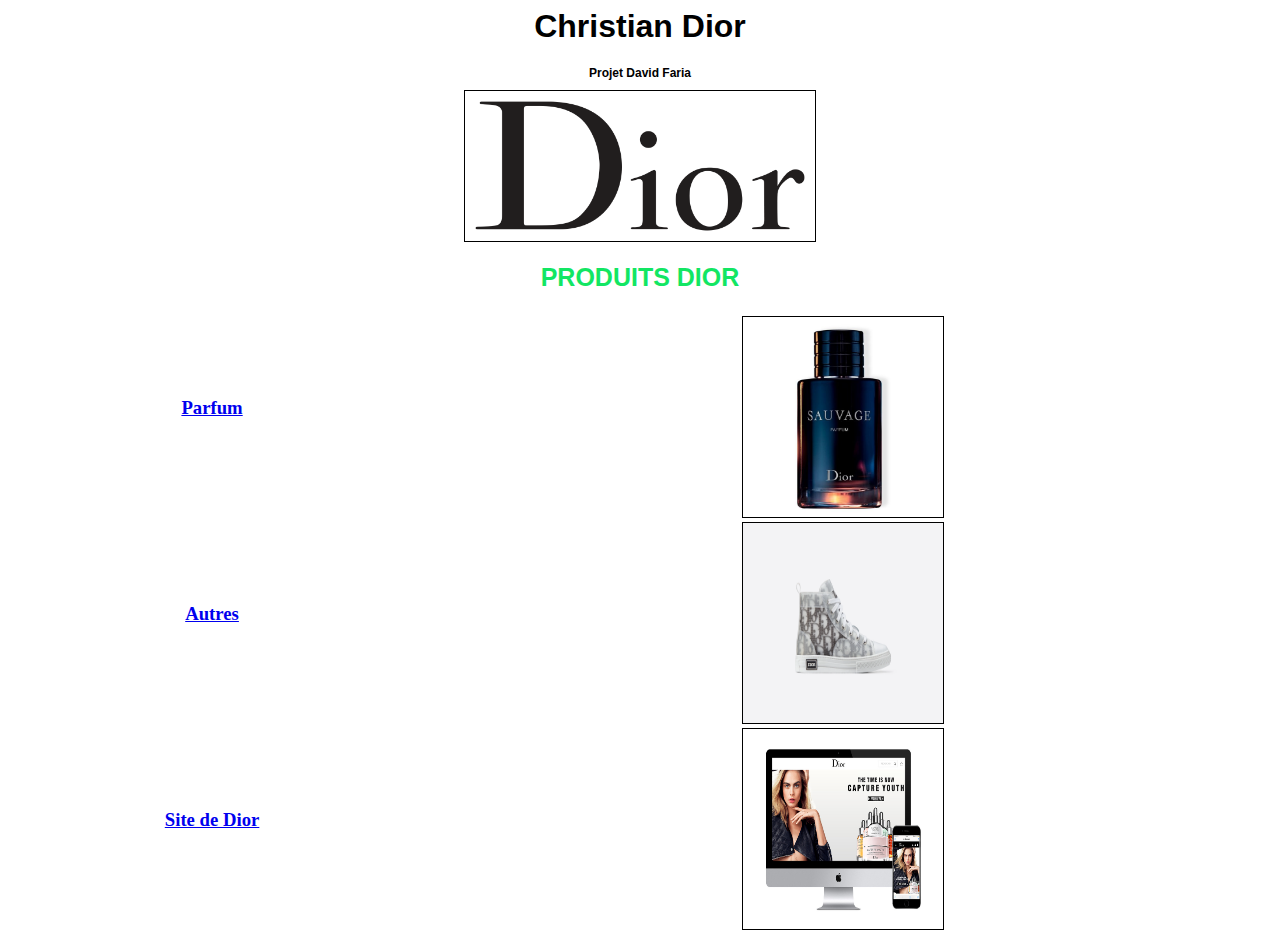
<file: index.html>
<html>

<head>
	<meta charset="utf-8">
	<meta name="viewport" content="width=device-width">
	<title>Projet David Faria</title>
	<link href="style.css" rel="stylesheet" type="text/css" />

<body>

    <h1>Christian Dior</h1>

    <h2>Projet David Faria</h2>

    <div><img src="imagedior.png" class="center" width="350" height="150"></div>

   <h2 id="tdm">Produits Dior</h2>

   <table width=100%>
     <tr>

       <th><h3><a href="Page1.html">Parfum</h3></th>
       <th><img src="Parfum-diro.jpg" class="size" alt="parfumimage"></th>

     </tr>
     <tr>
       <th id="gauche"><h3><a href="Page2.html">Autres</th></h3>
       <th id="droite"><img src="Chaussures-dior.png" class="size" alt="chaussure"></th>
     </tr>
     <tr>
       <th id="gauche"><h3><a href="https://www.dior.com/fr_fr">Site de Dior</a></th></h3>
       <th id="droite"><img src="03_4.jpg" class="size" alt="site internet"></th>
     </tr>




 </body>
</html>
</file>
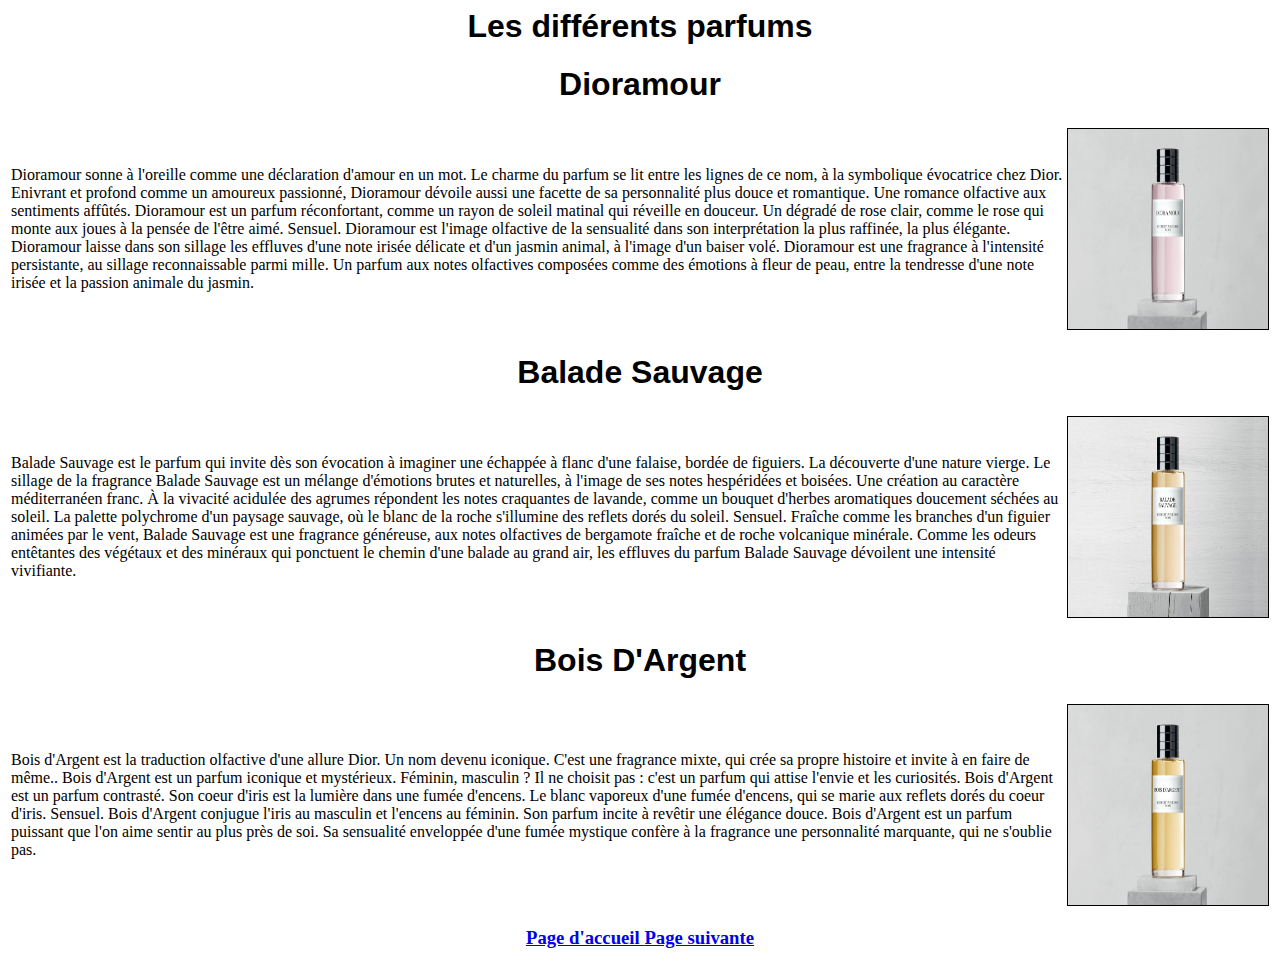
<file: Page1.html>
<html>

<head>
	<meta charset="utf-8">
	<meta name="viewport" content="width=device-width">
	<title>Projet David Faria</title>
	<link href="style.css" rel="stylesheet" type="text/css" />
</head>
    <body>
        <h1>Les différents parfums </h1>
        <H1>Dioramour</H1>
        <table width="100%">
            <tr>
                <td>
                    <p> Dioramour sonne à l'oreille comme une déclaration d'amour en un mot. Le charme du parfum se lit entre les lignes de ce nom, à la symbolique évocatrice chez Dior. Enivrant et profond comme un amoureux passionné, Dioramour dévoile aussi une facette de sa personnalité plus douce et romantique. Une romance olfactive aux sentiments affûtés.
                        Dioramour est un parfum réconfortant, comme un rayon de soleil matinal qui réveille en douceur. Un dégradé de rose clair, comme le rose qui monte aux joues à la pensée de l'être aimé. Sensuel. Dioramour est l'image olfactive de la sensualité dans son interprétation la plus raffinée, la plus élégante. Dioramour laisse dans son sillage les effluves d'une note irisée délicate et d'un jasmin animal, à l'image d'un baiser volé.
                        Dioramour est une fragrance à l'intensité persistante, au sillage reconnaissable parmi mille. Un parfum aux notes olfactives composées comme des émotions à fleur de peau, entre la tendresse d'une note irisée et la passion animale du jasmin.
                    </p>

                </td>
                <td>
                    <img src="dioramour.jpg" class="size" alt="Dioramour">
                </td>
            </tr>
        </table>
        <h1>Balade Sauvage</h1>
        <table>
            <tr>
                <td>
                    <p>Balade Sauvage est le parfum qui invite dès son évocation à imaginer une échappée à flanc d'une falaise, bordée de figuiers. La découverte d'une nature vierge. Le sillage de la fragrance Balade Sauvage est un mélange d'émotions brutes et naturelles, à l'image de ses notes hespéridées et boisées. Une création au caractère méditerranéen franc.
                        À la vivacité acidulée des agrumes répondent les notes craquantes de lavande, comme un bouquet d'herbes aromatiques doucement séchées au soleil. La palette polychrome d'un paysage sauvage, où le blanc de la roche s'illumine des reflets dorés du soleil.
                        Sensuel. Fraîche comme les branches d'un figuier animées par le vent, Balade Sauvage est une fragrance généreuse, aux notes olfactives de bergamote fraîche et de roche volcanique minérale. Comme les odeurs entêtantes des végétaux et des minéraux qui ponctuent le chemin d'une balade au grand air, les effluves du parfum Balade Sauvage dévoilent une intensité vivifiante.
                    </p>
                </td>
                <td>
                    <img src="Balade-sauvage.jpg" class="size" alt="Balade-sauvage">
                </td>
            </tr>
        </table>
        <h1></h1>
            <h1>Bois D'Argent</h1>
            <table border="0" width="100%">
                <tr>
                    <td>
                        <p>Bois d'Argent est la traduction olfactive d'une allure Dior. Un nom devenu iconique. C'est une fragrance mixte, qui crée sa propre histoire et invite à en faire de même.. Bois d'Argent est un parfum iconique et mystérieux. Féminin, masculin ? Il ne choisit pas : c'est un parfum qui attise l'envie et les curiosités.
                            Bois d'Argent est un parfum contrasté. Son coeur d'iris est la lumière dans une fumée d'encens. Le blanc vaporeux d'une fumée d'encens, qui se marie aux reflets dorés du coeur d'iris. Sensuel. Bois d'Argent conjugue l'iris au masculin et l'encens au féminin. Son parfum incite à revêtir une élégance douce. 
                            Bois d'Argent est un parfum puissant que l'on aime sentir au plus près de soi. Sa sensualité enveloppée d'une fumée mystique confère à la fragrance une personnalité marquante, qui ne s'oublie pas.
 
                        </p>
                    </td>
                    <td>
                        <img src="Bois-dargent.jpg" class="size" alt="Bois-dargent">
                    </td>
                </tr>
            </table>
            <h3>
                <center>
                    <a href="index.html" >Page d'accueil  <a href="Page2.html"> Page suivante</a>
                  
                </center>
            </a>
        </body>
    </html>
</file>
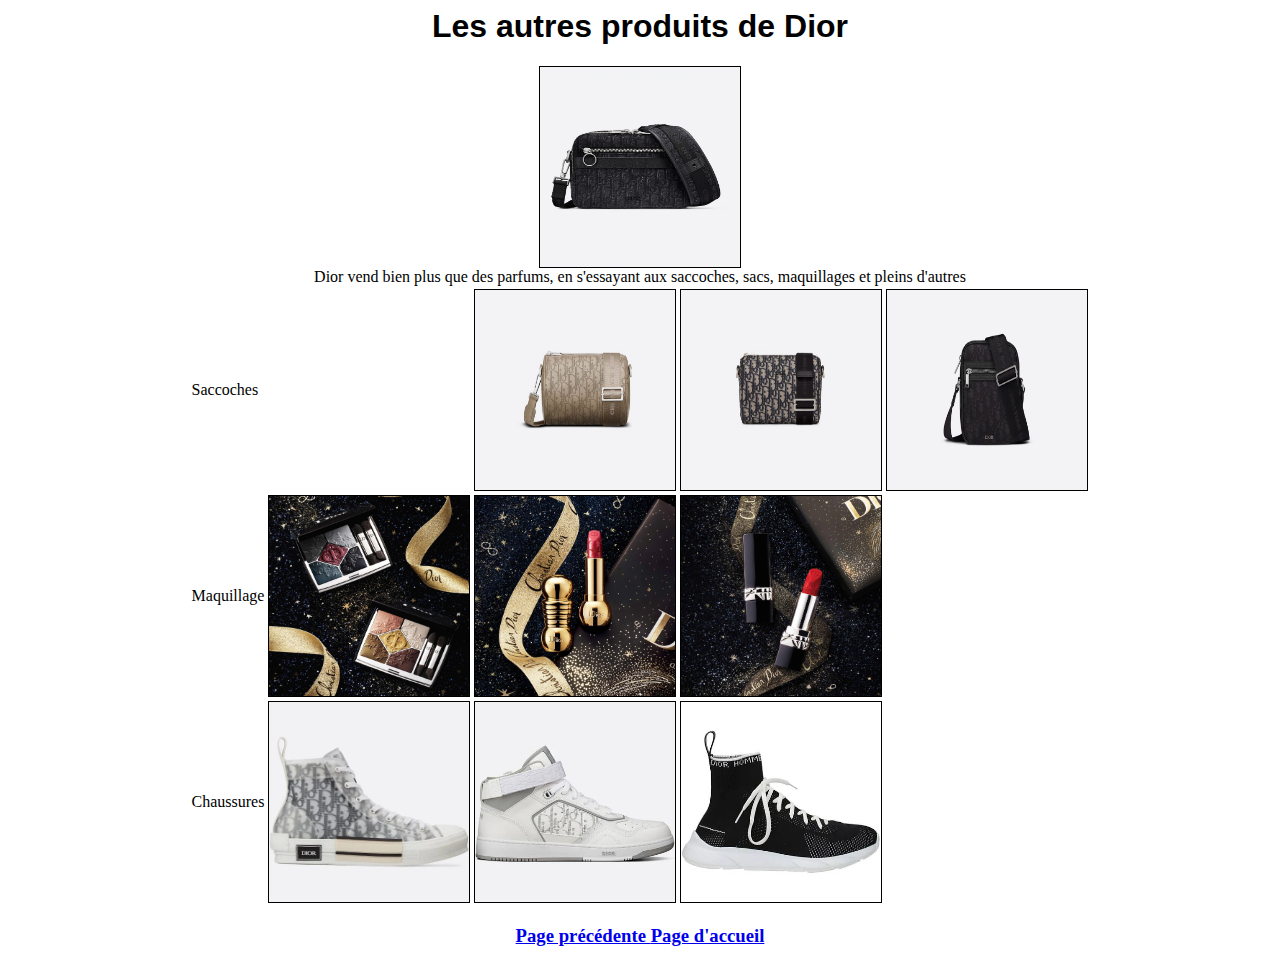
<file: Page2.html>
<html>

<head>
	<meta charset="utf-8">
	<meta name="viewport" content="width=device-width">
	<title>Projet David Faria</title>
	<link href="style.css" rel="stylesheet" type="text/css" />

<body>

	<h1>Les autres produits de Dior </h1>
	<center>
		<img src="Saccochedior.png" class="size_unique" alt="Saccochedior" />

    <br/>

    Dior vend bien plus que des parfums, en s'essayant aux saccoches, sacs, maquillages et pleins d'autres
    
    <table>
      <tr>
        <td> Saccoches<td>
        <td> <img src="saccoche1.png" class="size_unique"></td>
        <td> <img src="saccoche2.png" class="size_unique"></td>
        <td> <img src="saccoche3.png" class="size_unique"></td>
      </tr>
      <tr>
        <td> Maquillage</td>
        <td> <img src="maquillage1.png" class="size_unique"></td>
        <td> <img src="maquillage2.png" class="size_unique"></td>
        <td> <img src="maquillage3.png" class="size_unique"></td>
      </tr>
      <tr>
        <td> Chaussures </td>
        <td> <img src="chaussure1.png" class="size_unique"></td>
        <td> <img src="chassure2.png"  class="size_unique"></td>
        <td> <img src="chaussure3.png" class="size_unique"></td>
 
      </tr>

    </table>
  
      <h3>
        <a href="Page1.html">Page précédente </a><a href="index.html">Page d'accueil
      </center>
      </h3>
    </a>
  </body>
</html>
</file>
<file: style.css>
h1 {
 text-align: center;
 font-family: Arial, Helvetica, sans-serif} 

h2 {
  font-size: 12px; text-align: center; color: rgb(0, 0, 0);
  font-family: Arial, Helvetica, sans-serif }


.center {
 display : block;
 margin-left: auto ;
 margin-right: auto;
 border: solid black 1px;}

#tdm  {
  font-size: 25px;
  text-transform: uppercase;
  padding-top: 0px;
  color: rgb(18, 230, 99);
  font-family: Arial, Helvetica, sans-serif 
}

.border {
  border: solid black 1px;
  align-self: center;}


.size {
  width: 200px;
  height: 200px;
  border: solid black 1px;
  align-self: center;
}

.size_unique
      {
        width: 200px;
        height: 200px;
        border: solid black 1px;
      }
.middle{
  text-align: center;
}
</file>
